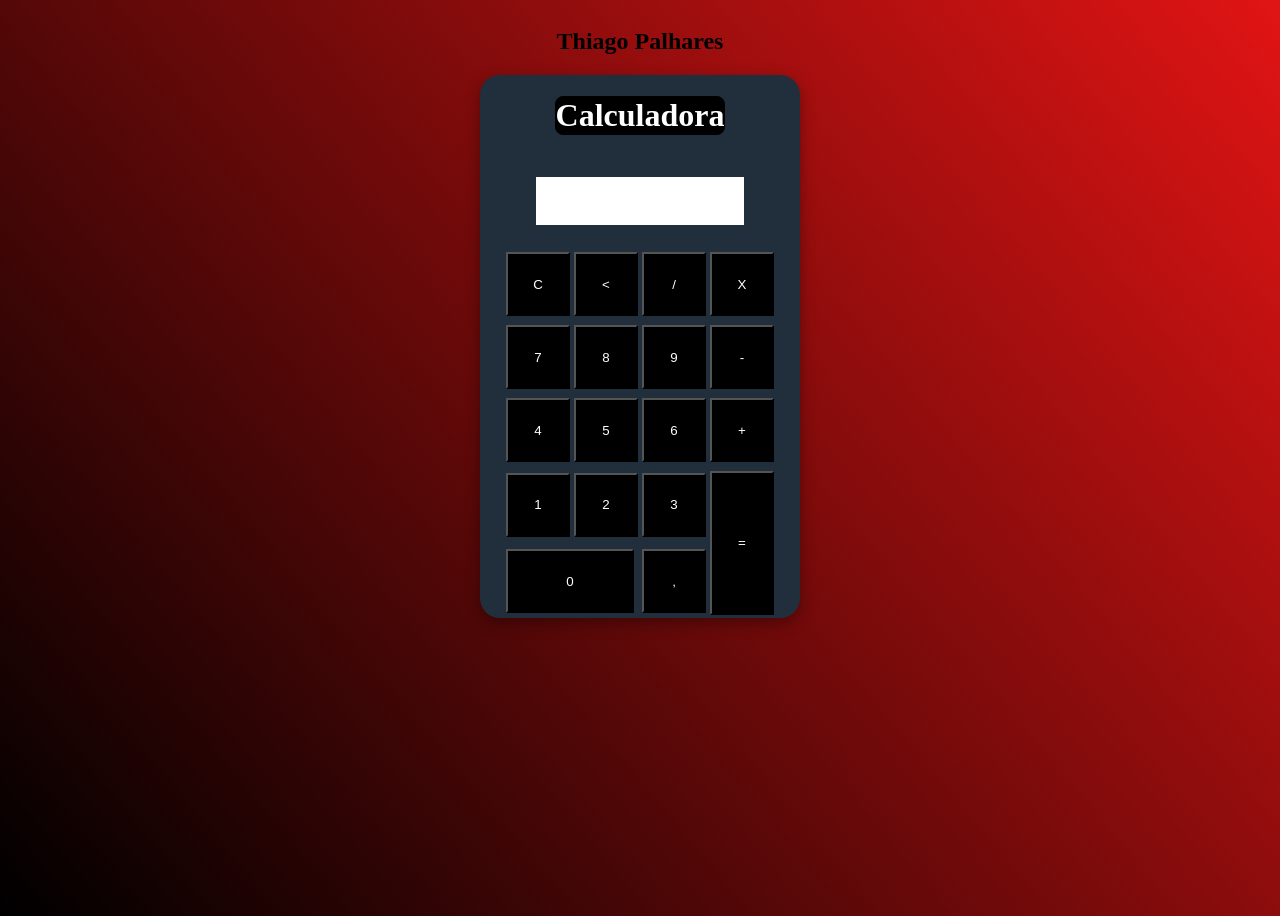
<file: index.html>
<!DOCTYPE html>
<html lang="en">
  <head>
    <meta charset="UTF-8" />
    <meta http-equiv="X-UA-Compatible" content="IE=edge" />
    <meta name="viewport" content="width=device-width, initial-scale=1.0" />
    <title>Calculator</title>
    <link rel="stylesheet" href="style.css" />
  </head>

  <body>
    <header><h2>Thiago Palhares</h2></header>
    <div id="calc">
      <h1>Calculadora</h1>
      <p id="result"></p>
      <table>
        <tr>
          <td onclick="clean()"><button>C</button></td>
          <td onclick="back()"><button><</button></td>
          <td onclick="insertElement('/')"><button>/</button></td>
          <td onclick="insertElement('*')"><button>X</button></td>
        </tr>
        <tr>
          <td onclick="insertElement('7')"><button>7</button></td>
          <td onclick="insertElement('8')"><button>8</button></td>
          <td onclick="insertElement('9')"><button>9</button></td>
          <td onclick="insertElement('-')"><button>-</button></td>
        </tr>
        <tr>
          <td onclick="insertElement('4')"><button>4</button></td>
          <td onclick="insertElement('5')"><button>5</button></td>
          <td onclick="insertElement('6')"><button>6</button></td>
          <td onclick="insertElement('+')"><button>+</button></td>
        </tr>
        <tr>
          <td onclick="insertElement('1')"><button>1</button></td>
          <td onclick="insertElement('2')"><button>2</button></td>
          <td onclick="insertElement('3')"><button>3</button></td>
          <td rowspan="2" onclick="calc()"><button id="rowtwo">=</button></td>
        </tr>
        <tr>
          <td colspan="2" onclick="insertElement('0')">
            <button id="coltwo">0</button>
          </td>
          <td onclick="insertElement('.')"><button>,</button></td>
        </tr>
      </table>
    </div>
    <script src="script.js"></script>
  </body>
</html>
</file>
<file: style.css>
body {
  background: linear-gradient(50deg, black, #e11414);
  display: flex;
  align-items: center;
  flex-direction: column;
  height: 100vh;
}
h1 {
  color: white;
  border: 0.5px solid black;
  background: black;
  border-radius: 8px;
}
#result {
  background: white;
  width: 13rem;
  height: 3rem;
  font: normal 15pt Arial;
}
#calc {
  background: #212f3c;
  width: 20rem;
  display: flex;
  flex-direction: column;
  align-items: center;

  box-shadow: rgba(0, 0, 0, 0.35) 0px 5px 15px;
  border-radius: 20px;
}
button {
  width: 4rem;
  height: 4rem;
  background: black;
  color: white;
  margin-top: 0.3rem;
}
button:hover {
  background: #424949;
  transition: 0.3s;
}
#coltwo {
  width: 8rem;
}
#rowtwo {
  height: 9rem;
}
</file>
